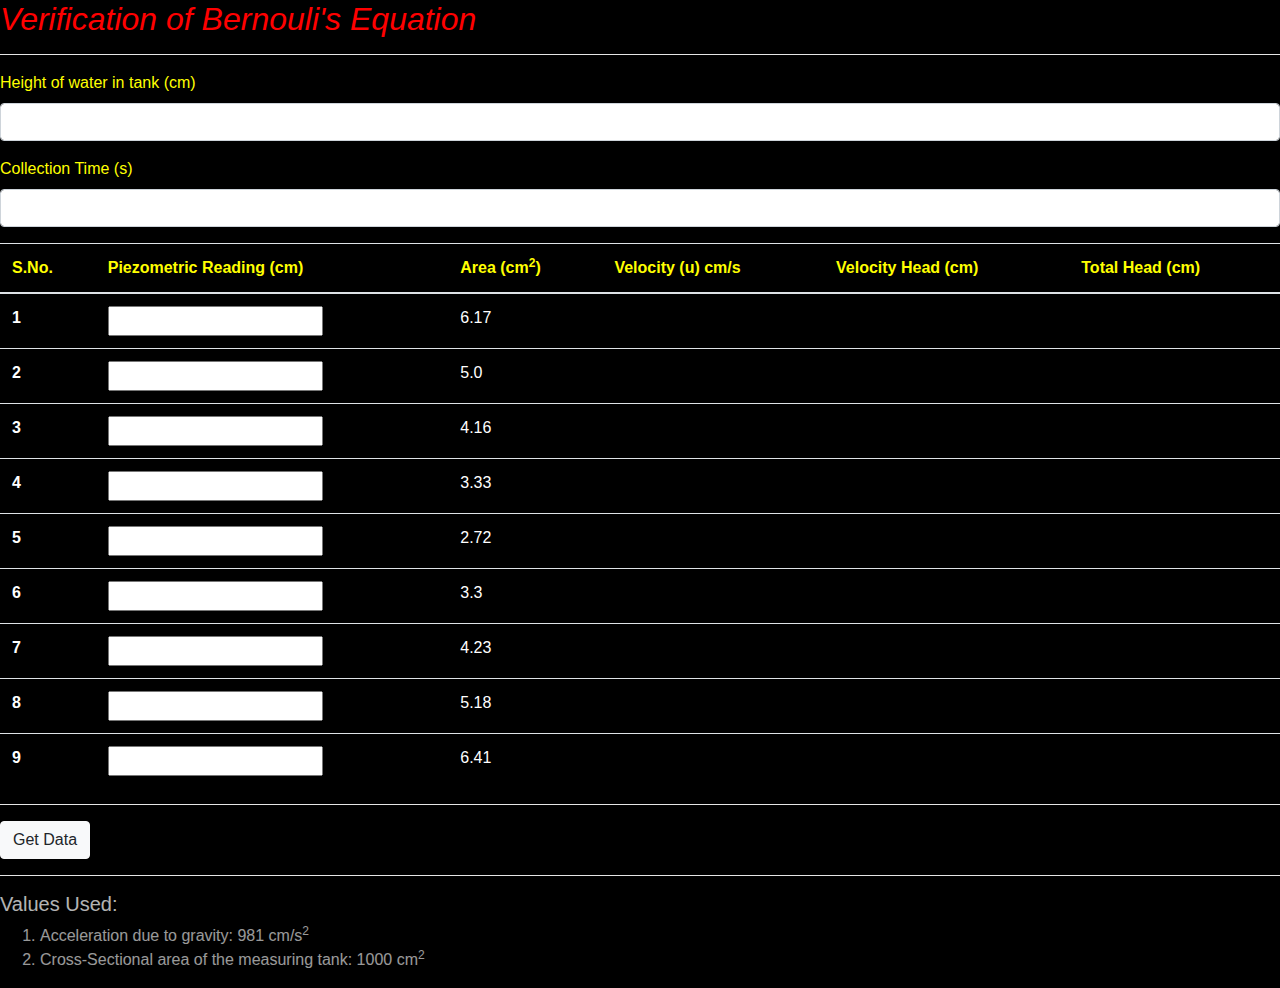
<file: bernouli.html>
<!DOCTYPE html>
<html lang="en" dir="ltr">
  <head>
    <meta charset="utf-8">
    <link rel="stylesheet" href="https://stackpath.bootstrapcdn.com/bootstrap/4.4.1/css/bootstrap.min.css" integrity="sha384-Vkoo8x4CGsO3+Hhxv8T/Q5PaXtkKtu6ug5TOeNV6gBiFeWPGFN9MuhOf23Q9Ifjh" crossorigin="anonymous">
    <link rel="stylesheet" href="style.css">
    <title>Verification of Bernouli's Equation</title>
    <meta name="viewport" content="width=device-width, initial-scale=1">
  </head>
  <body>
    <h2>Verification of Bernouli's Equation</h2><hr color="white">
    <form>
      <div class="form-group">
      <label for="ewt">Height of water in tank (cm)</label>
      <input type="text" class="form-control" id="ht" aria-describedby="">
      </div>
<div class="form-group">
<label for="Rm">Collection Time (s)</label>
<input type="text" class="form-control" id="t" aria-describedby="">
</div>
</form>
    <table class="table table-hover" id="myTable">
  <thead>
    <tr>
      <th scope="col" id="head">S.No.</th>
      <th scope="col" id="head">Piezometric Reading (cm)</th>
      <th scope="col" id="head">Area (cm<sup>2</sup>)</th>
      <th scope="col" id="head">Velocity (u) cm/s</th>
      <th scope="col" id="head">Velocity Head (cm)</th>
      <th scope="col" id="head">Total Head (cm)</th>
    </tr>
  </thead>
  <tbody>
    <tr>
      <th>1</th>
      <td><input type="text" name="" value="" id="0"></td>
      <td id="9">6.17</td>
      <td id="18"></td>
      <td id="27"></td>
      <td id="36"></td>
    </tr>
    <tr>
      <th >2</th>
      <td><input type="text" name="" value="" id="1"></td>
      <td id="10">5.0</td>
      <td id="19"></td>
      <td id="28"></td>
      <td id="37"></td>
    </tr>
    <tr>
      <th >3</th>
      <td><input type="text" name="" value="" id="2"></td>
      <td id="11">4.16</td>
      <td id="20"></td>
      <td id="29"></td>
      <td id="38"></td>
    </tr>
    <tr>
      <th>4</th>
      <td><input type="text" name="" value="" id="3"></td>
      <td id="12">3.33</td>
      <td id="21"></td>
      <td id="30"></td>
      <td id="39"></td>
    </tr>
    <tr>
      <th>5</th>
      <td><input type="text" name="" value="" id="4"></td>
      <td id="13">2.72</td>
      <td id="22"></td>
      <td id="31"></td>
      <td id="40"></td>
    </tr>
    <tr>
      <th>6</th>
      <td><input type="text" name="" value="" id="5"></td>
      <td id="14">3.3</td>
      <td id="23"></td>
      <td id="32"></td>
      <td id="41"></td>
    </tr>
    <tr>
      <th >7</th>
      <td><input type="text" name="" value="" id="6"></td>
      <td id="15">4.23</td>
      <td id="24"></td>
      <td id="33"></td>
      <td id="42"></td>
    </tr>
    <tr>
      <th>8</th>
      <td><input type="text" name="" value="" id="7"></td>
      <td id="16">5.18</td>
      <td id="25"></td>
      <td id="34"></td>
      <td id="43"></td>
    </tr>
    <tr>
      <th>9</th>
      <td><input type="text" name="" value="" id="8"></td>
      <td id="17">6.41</td>
      <td id="26"></td>
      <td id="35"></td>
      <td id="44"></td>
    </tr>
  </tbody>
</table>
<hr color="white">
<button type="button" class="btn btn-light" id="btn">Get Data</button>
<hr color='white'>
    <h5 id="new">Values Used:</h5>
    <ol>
      <li>Acceleration due to gravity: 981 cm/s<sup>2</sup></li>
      <li>Cross-Sectional area of the measuring tank: 1000 cm<sup>2</sup></li>
    </ol>
    <script src="js/bernouli.js">

    </script>
  </body>
</html>
</file>
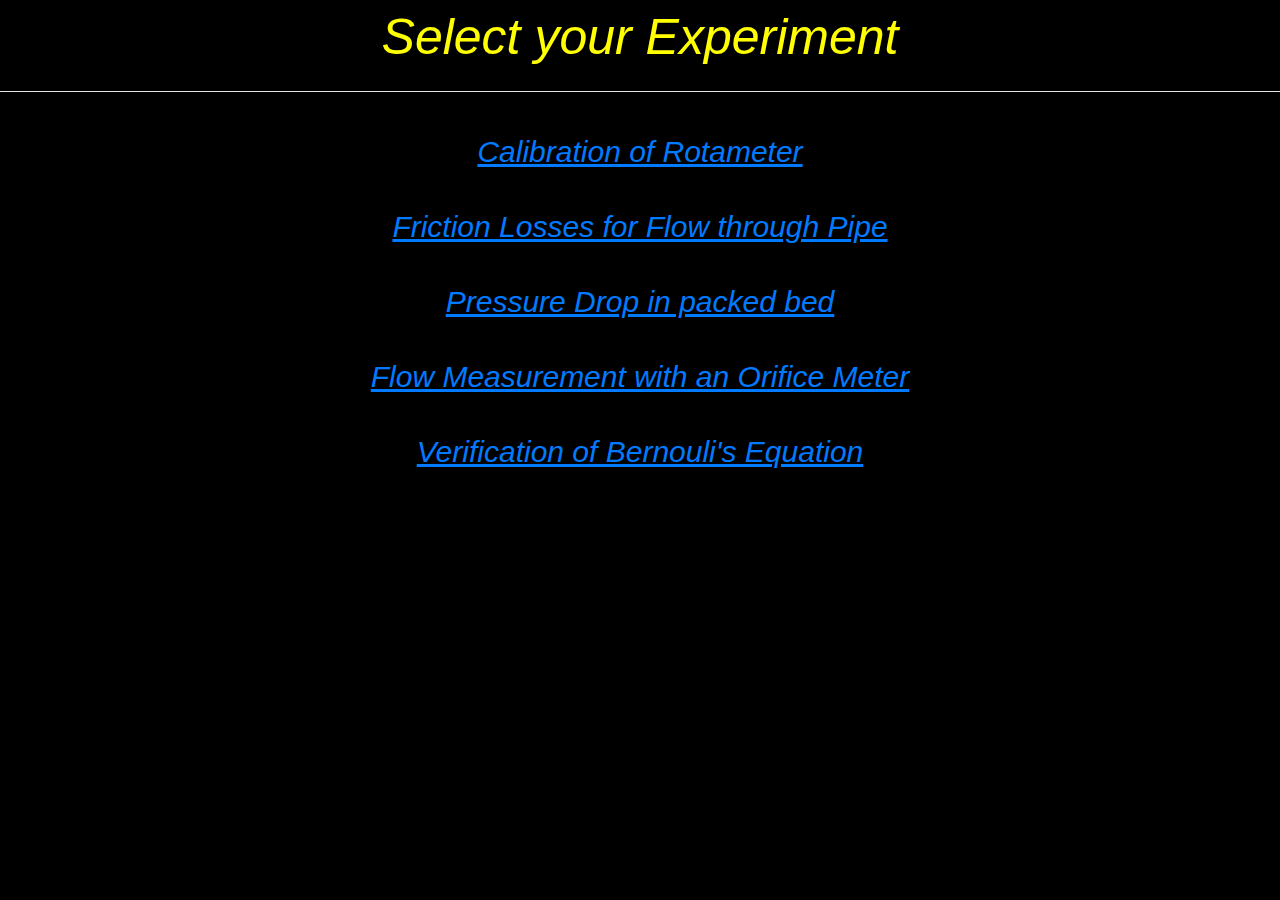
<file: cycle1.html>
<!DOCTYPE html>
<html lang="en" dir="ltr">
  <head>
    <meta charset="utf-8">
    <link rel="stylesheet" href="https://stackpath.bootstrapcdn.com/bootstrap/4.4.1/css/bootstrap.min.css" integrity="sha384-Vkoo8x4CGsO3+Hhxv8T/Q5PaXtkKtu6ug5TOeNV6gBiFeWPGFN9MuhOf23Q9Ifjh" crossorigin="anonymous">
    <link rel="stylesheet" href="style.css">
    <title>CYCLE-1</title>
    <meta name="viewport" content="width=device-width, initial-scale=1">
  </head>
  <body>
      <center> Select your Experiment </center> <hr color="white">
      <center>

        <a href="rotameter.html">Calibration of Rotameter</a><br>
        <a href="flow.html">Friction Losses for Flow through Pipe</a><br>
        <a href="packedBed.html">Pressure Drop in packed bed</a><br>
        <a href="orificeMeter.html">Flow Measurement with an Orifice Meter</a><br>
        <a href="bernouli.html">Verification of Bernouli's Equation</a><br>

      </center>
  </body>
</html>
</file>
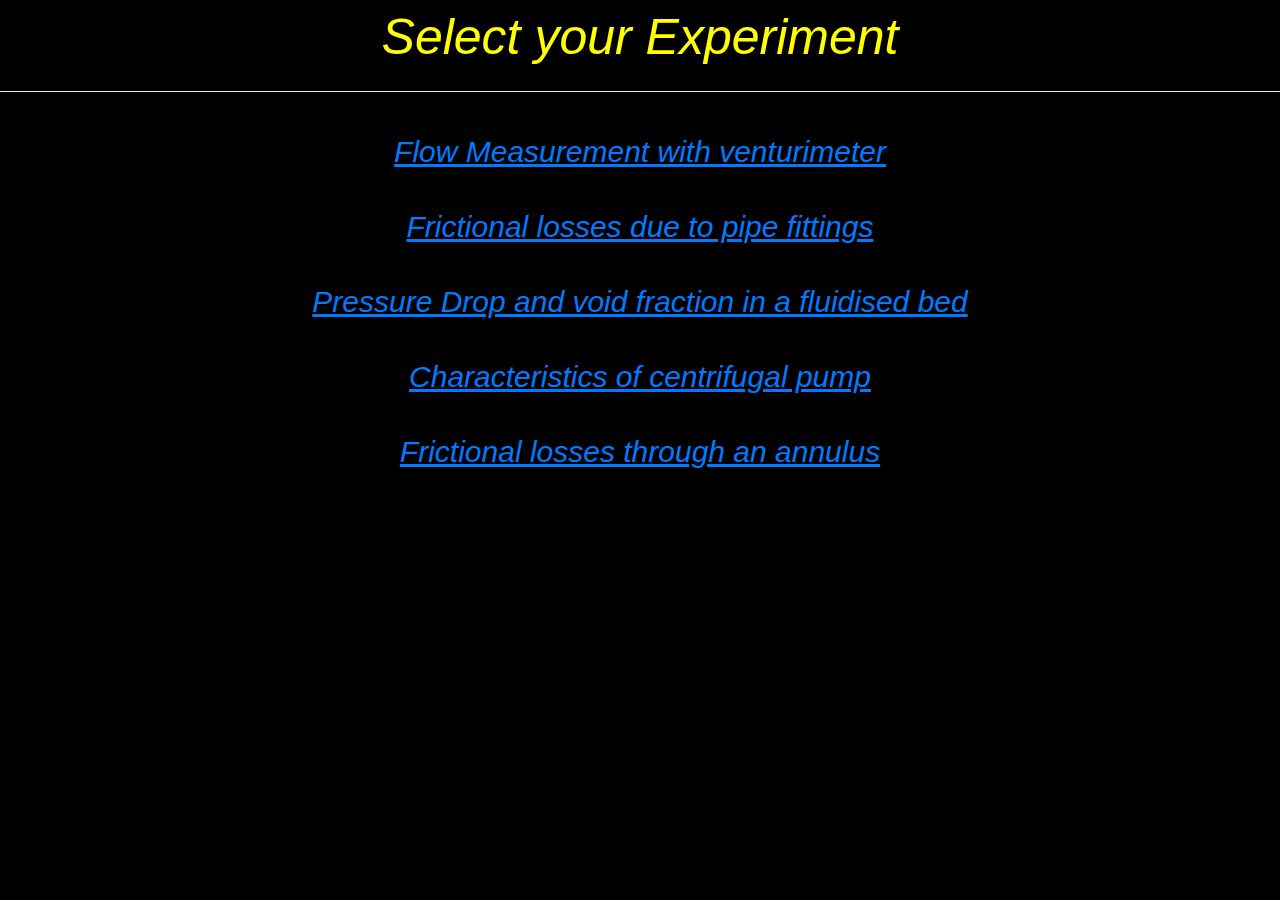
<file: cycle2.html>
<!DOCTYPE html>
<html lang="en" dir="ltr">
  <head>
    <meta charset="utf-8">
    <link rel="stylesheet" href="https://stackpath.bootstrapcdn.com/bootstrap/4.4.1/css/bootstrap.min.css" integrity="sha384-Vkoo8x4CGsO3+Hhxv8T/Q5PaXtkKtu6ug5TOeNV6gBiFeWPGFN9MuhOf23Q9Ifjh" crossorigin="anonymous">
    <link rel="stylesheet" href="style.css">
    <title>CYCLE 2</title>
    <meta name="viewport" content="width=device-width, initial-scale=1">
  </head>
  <body>
    <center> Select your Experiment </center> <hr color="white">
    <center>

      <a href="#">Flow Measurement with venturimeter</a><br>
      <a href="#">Frictional losses due to pipe fittings</a><br>
      <a href="fludisedbed.html">Pressure Drop and void fraction in a fluidised bed</a><br>
      <a href="#">Characteristics of centrifugal pump</a><br>
      <a href="#">Frictional losses through an annulus</a><br>

    </center>
  </body>
</html>
</file>
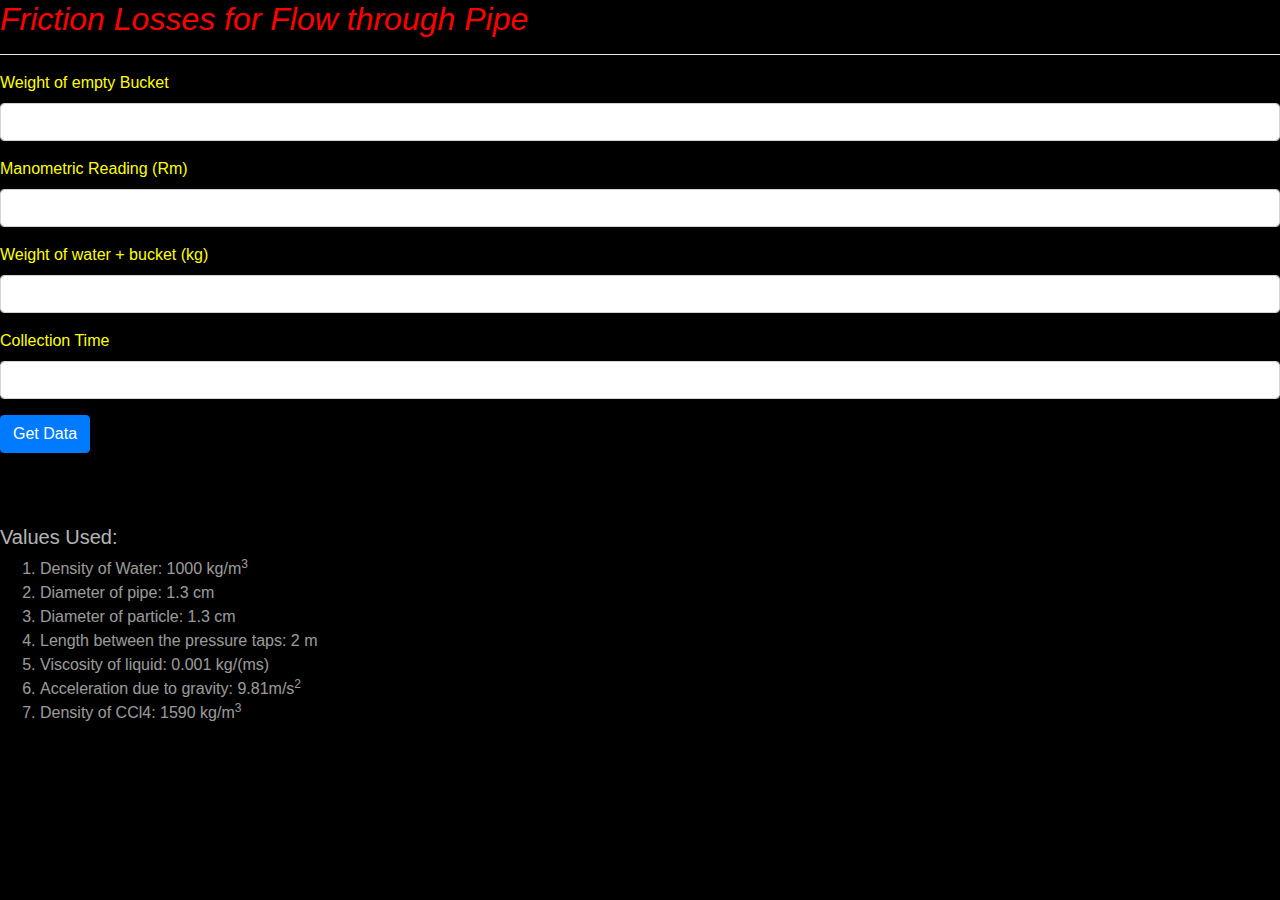
<file: flow.html>
<!DOCTYPE html>
<html lang="en" dir="ltr">
  <head>
    <meta charset="utf-8">
    <link rel="stylesheet" href="https://stackpath.bootstrapcdn.com/bootstrap/4.4.1/css/bootstrap.min.css" integrity="sha384-Vkoo8x4CGsO3+Hhxv8T/Q5PaXtkKtu6ug5TOeNV6gBiFeWPGFN9MuhOf23Q9Ifjh" crossorigin="anonymous">
    <link rel="stylesheet" href="style.css">
    <title>Friction Losses</title>
    <meta name="viewport" content="width=device-width, initial-scale=1">
  </head>
  <body>
<h2>Friction Losses for Flow through Pipe</h2><hr color="white">
      <form>
        <div class="form-group">
        <label for="ewt">Weight of empty Bucket</label>
        <input type="text" class="form-control" id="ewt" aria-describedby="">
        </div>
<div class="form-group">
<label for="Rm">Manometric Reading (Rm)</label>
<input type="text" class="form-control" id="Rm" aria-describedby="">
</div>
<div class="form-group">
<label for="wt">Weight of water + bucket (kg)</label>
<input type="text" class="form-control" id="wt">
</div>
<div class="form-group">
  <label for="time">Collection Time</label>
  <input type="text" class="form-control" id="time">
</div>
<button type="submit" class="btn btn-primary" id="btn">Get Data</button>
</form>
<br><br><br>
<h5 id="new">Values Used:</h5>
<ol>
  <li>Density of Water: 1000 kg/m<sup>3</sup></li>
  <li>Diameter of pipe: 1.3 cm</li>
  <li>Diameter of particle: 1.3 cm </li>
  <li>Length between the pressure taps: 2 m</li>
  <li>Viscosity of liquid: 0.001 kg/(ms)</li>
  <li>Acceleration due to gravity: 9.81m/s<sup>2</sup></li>
  <li>Density of CCl4: 1590 kg/m<sup>3</sup></li>
</ol>
<script src="js/flow.js">

</script>
  </body>
</html>
</file>
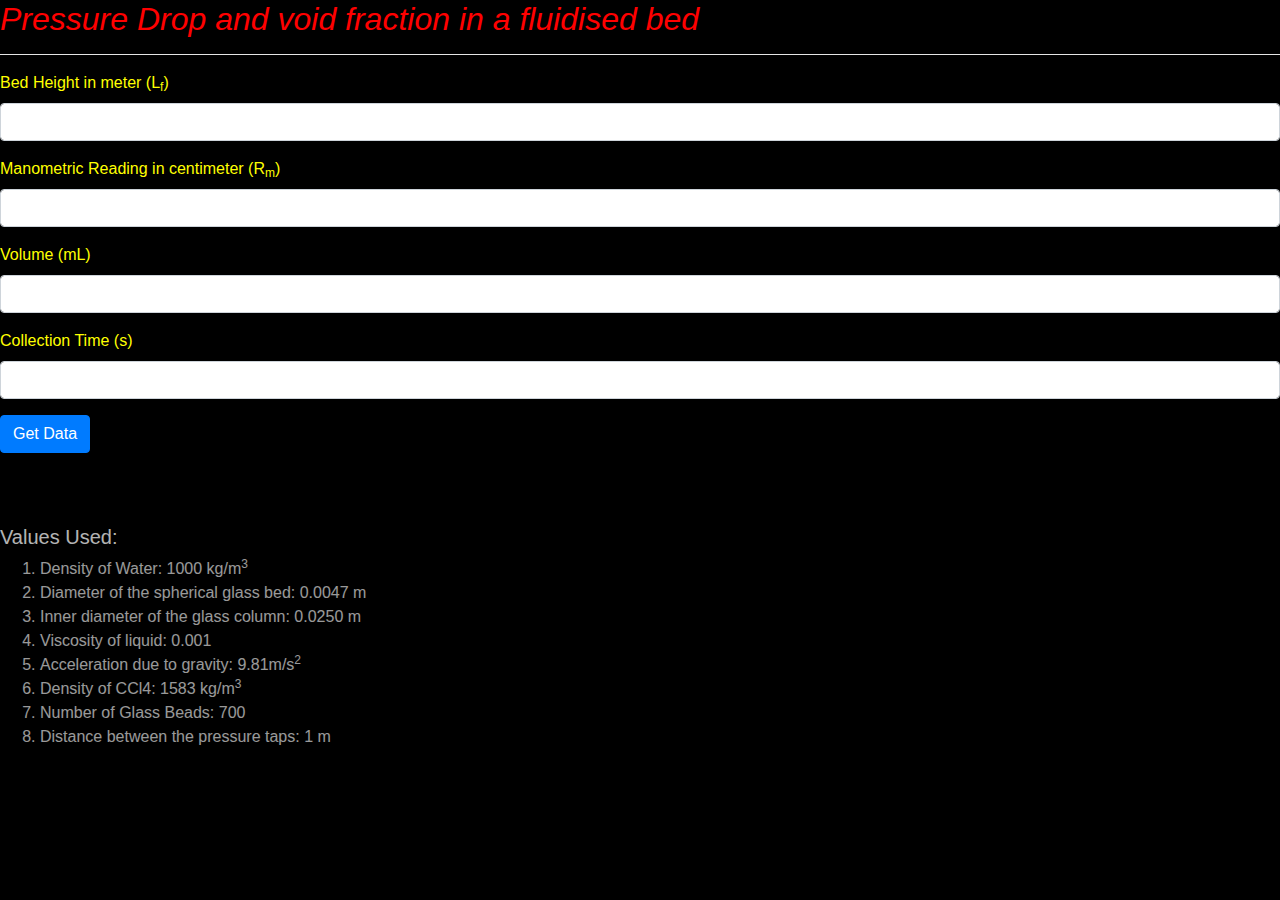
<file: fludisedbed.html>
<!DOCTYPE html>
<html lang="en" dir="ltr">
  <head>
    <meta charset="utf-8">
    <link rel="stylesheet" href="https://stackpath.bootstrapcdn.com/bootstrap/4.4.1/css/bootstrap.min.css" integrity="sha384-Vkoo8x4CGsO3+Hhxv8T/Q5PaXtkKtu6ug5TOeNV6gBiFeWPGFN9MuhOf23Q9Ifjh" crossorigin="anonymous">
    <link rel="stylesheet" href="style.css">
    <title>Fluidised Bed</title>
    <meta name="viewport" content="width=device-width, initial-scale=1">
  </head>
  <body>
<h2>Pressure Drop and void fraction in a fluidised bed</h2><hr color="white">
<form>
  <div class="form-group">
  <label for="bh">Bed Height in meter (L<sub>f</sub>)</label>
  <input type="text" class="form-control" id="bh" aria-describedby="">
  </div>
<div class="form-group">
<label for="Rm">Manometric Reading in centimeter (R<sub>m</sub>)</label>
<input type="text" class="form-control" id="Rm" aria-describedby="">
</div>
<div class="form-group">
<label for="v">Volume (mL)</label>
<input type="text" class="form-control" id="v">
</div>
<div class="form-group">
<label for="time">Collection Time (s)</label>
<input type="text" class="form-control" id="time">
</div>
<button type="submit" class="btn btn-primary" id="btnBed">Get Data</button>
</form>
<br><br><br>
<h5 id="new">Values Used:</h5>
<ol>
  <li>Density of Water: 1000 kg/m<sup>3</sup></li>
<li>Diameter of the spherical glass bed: 0.0047 m</li>
<li>Inner diameter of the glass column: 0.0250 m</li>
<li>Viscosity of liquid: 0.001</li>
  <li>Acceleration due to gravity: 9.81m/s<sup>2</sup></li>
  <li>Density of CCl4: 1583 kg/m<sup>3</sup></li>
  <li>Number of Glass Beads: 700</li>
  <li>Distance between the pressure taps: 1 m</li>
</ol>
<script src="js/fluidised.js">
</script>
  </body>
</html>
</file>
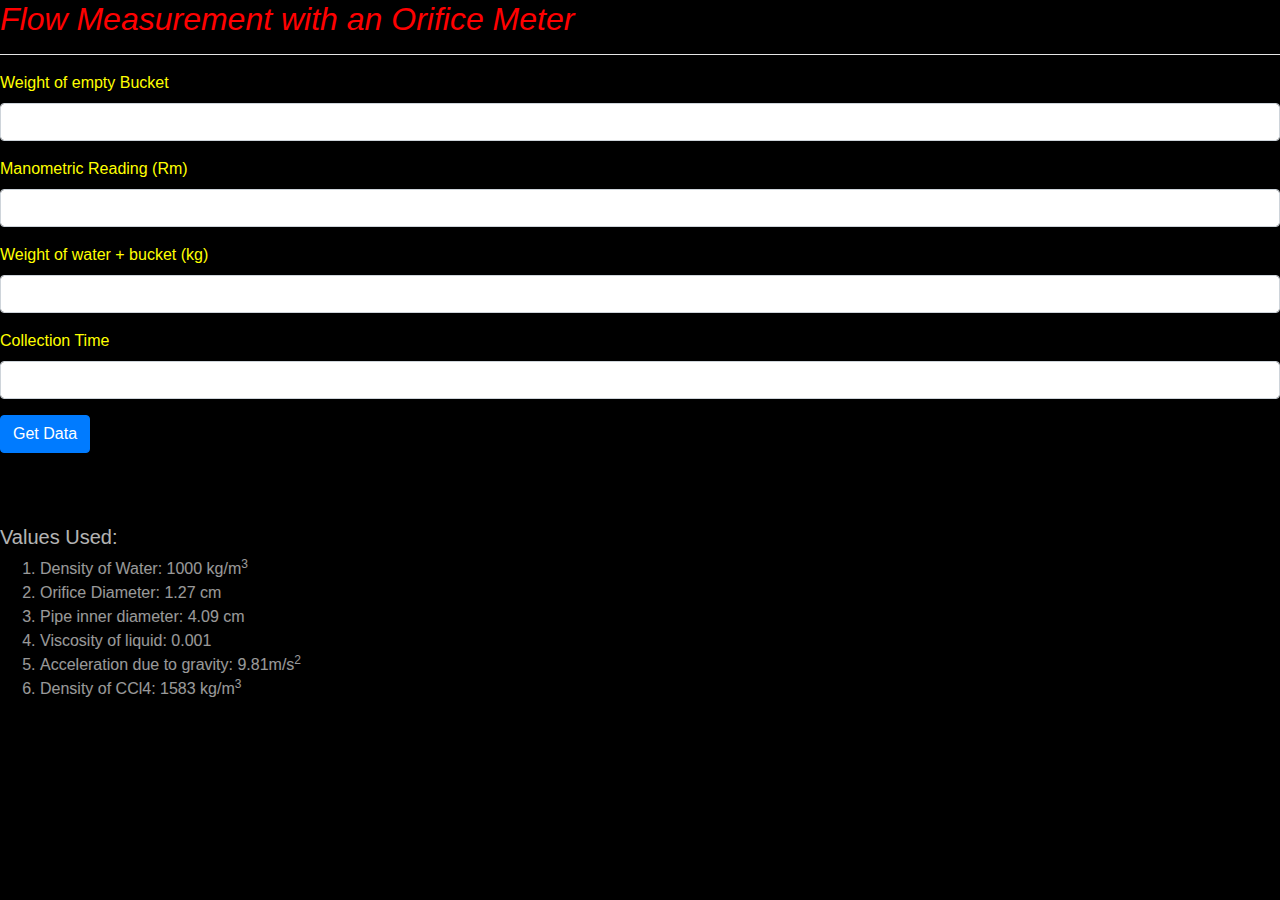
<file: orificeMeter.html>
<!DOCTYPE html>
<html lang="en" dir="ltr">
  <head>
    <meta charset="utf-8">
    <link rel="stylesheet" href="https://stackpath.bootstrapcdn.com/bootstrap/4.4.1/css/bootstrap.min.css" integrity="sha384-Vkoo8x4CGsO3+Hhxv8T/Q5PaXtkKtu6ug5TOeNV6gBiFeWPGFN9MuhOf23Q9Ifjh" crossorigin="anonymous">
    <link rel="stylesheet" href="style.css">
    <title>Orifice Meter</title>
    <meta name="viewport" content="width=device-width, initial-scale=1">
  </head>
  <body>
<h2>Flow Measurement with an Orifice Meter</h2><hr color="white">
<form>
  <div class="form-group">
  <label for="ewt">Weight of empty Bucket</label>
  <input type="text" class="form-control" id="ewt" aria-describedby="">
  </div>
<div class="form-group">
<label for="Rm">Manometric Reading (Rm)</label>
<input type="text" class="form-control" id="Rm" aria-describedby="">
</div>
<div class="form-group">
<label for="wt">Weight of water + bucket (kg)</label>
<input type="text" class="form-control" id="wt">
</div>
<div class="form-group">
<label for="time">Collection Time</label>
<input type="text" class="form-control" id="time">
</div>
<button type="submit" class="btn btn-primary" id="btnOrifice">Get Data</button>
</form>
<br><br><br>
<h5 id="new">Values Used:</h5>
<ol>
  <li>Density of Water: 1000 kg/m<sup>3</sup></li>
<li>Orifice Diameter: 1.27 cm</li>
<li>Pipe inner diameter: 4.09 cm</li>
<li>Viscosity of liquid: 0.001</li>
  <li>Acceleration due to gravity: 9.81m/s<sup>2</sup></li>
  <li>Density of CCl4: 1583 kg/m<sup>3</sup></li>
</ol>
<script src="js/orifice.js">

</script>
  </body>
</html>
</file>
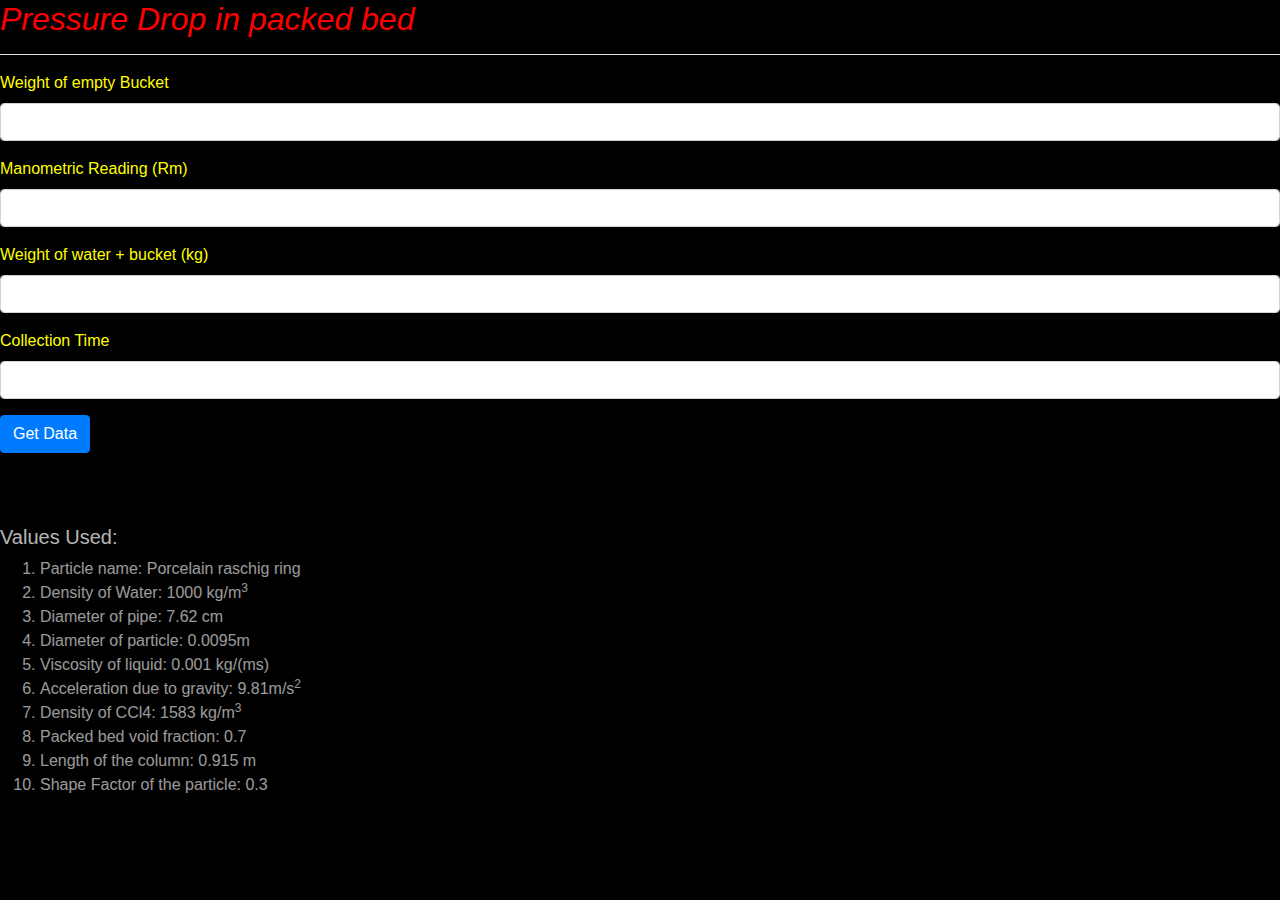
<file: packedBed.html>
<!DOCTYPE html>
<html lang="en" dir="ltr">
  <head>
    <meta charset="utf-8">
    <link rel="stylesheet" href="https://stackpath.bootstrapcdn.com/bootstrap/4.4.1/css/bootstrap.min.css" integrity="sha384-Vkoo8x4CGsO3+Hhxv8T/Q5PaXtkKtu6ug5TOeNV6gBiFeWPGFN9MuhOf23Q9Ifjh" crossorigin="anonymous">
    <link rel="stylesheet" href="style.css">
    <title>Pressure Drop in Packed Bed</title>
     <meta name="viewport" content="width=device-width, initial-scale=1">
  </head>
  <body>
<h2>Pressure Drop in packed bed</h2><hr color="white">
      <form>
        <div class="form-group">
        <label for="ewt">Weight of empty Bucket</label>
        <input type="text" class="form-control" id="ewt" aria-describedby="">
        </div>
<div class="form-group">
<label for="Rm">Manometric Reading (Rm)</label>
<input type="text" class="form-control" id="Rm" aria-describedby="">
</div>
<div class="form-group">
<label for="wt">Weight of water + bucket (kg)</label>
<input type="text" class="form-control" id="wt">
</div>
<div class="form-group">
  <label for="time">Collection Time</label>
  <input type="text" class="form-control" id="time">
</div>
<button type="submit" class="btn btn-primary" id="btn">Get Data</button>
</form>
<br><br><br>
<h5 id="new">Values Used:</h5>
<ol>
  <li>Particle name: Porcelain raschig ring</li>
  <li>Density of Water: 1000 kg/m<sup>3</sup></li>
  <li>Diameter of pipe: 7.62 cm</li>
  <li>Diameter of particle: 0.0095m </li>
  <li>Viscosity of liquid: 0.001 kg/(ms)</li>
  <li>Acceleration due to gravity: 9.81m/s<sup>2</sup></li>
  <li>Density of CCl4: 1583 kg/m<sup>3</sup></li>
  <li>Packed bed void fraction: 0.7</li>
  <li>Length of the column: 0.915 m</li>
  <li>Shape Factor of the particle: 0.3</li>
</ol>
<script src="js/packedBed.js">

</script>
  </body>
</html>
</file>
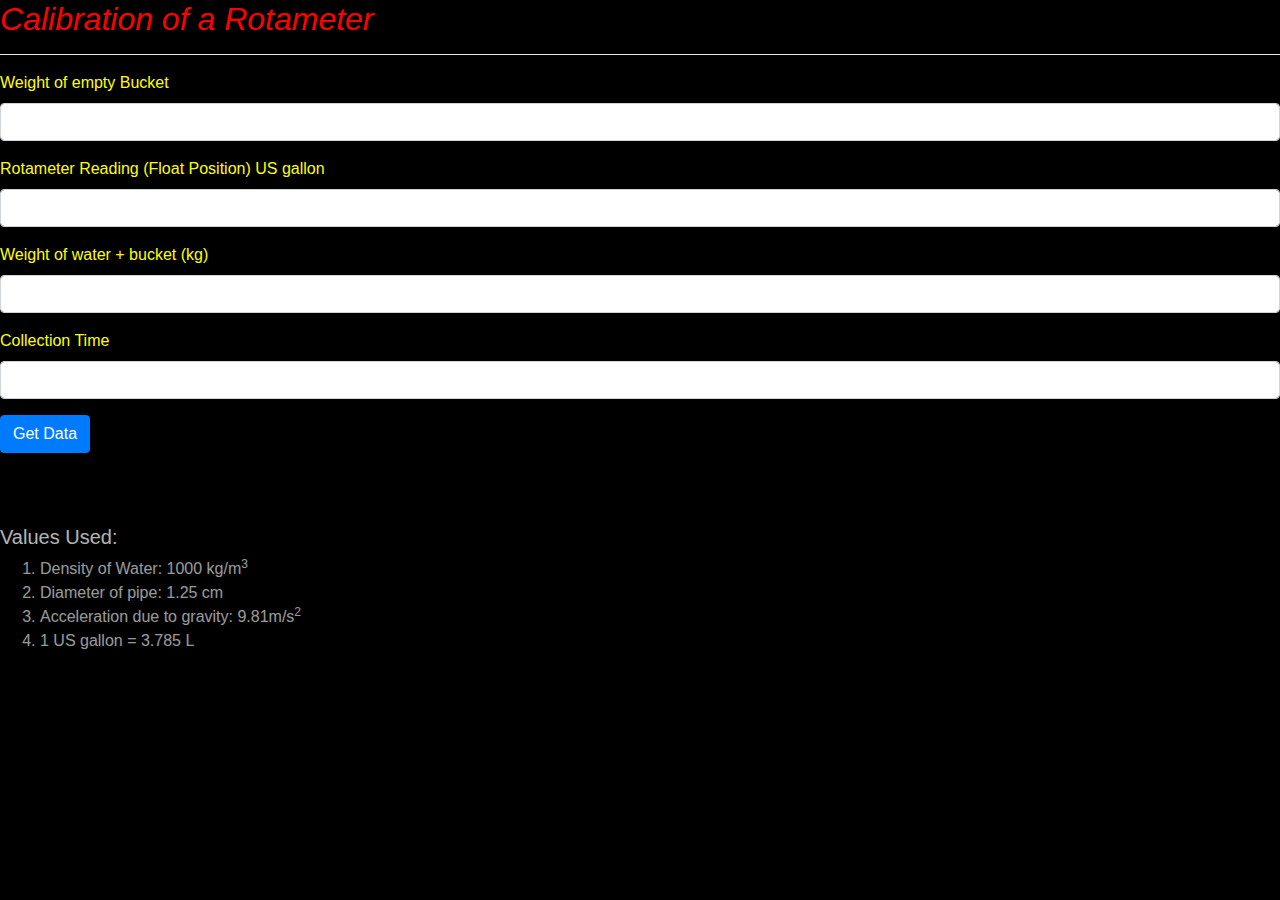
<file: rotameter.html>
<!DOCTYPE html>
<html lang="en" dir="ltr">
  <head>
    <meta charset="utf-8">
    <link rel="stylesheet" href="https://stackpath.bootstrapcdn.com/bootstrap/4.4.1/css/bootstrap.min.css" integrity="sha384-Vkoo8x4CGsO3+Hhxv8T/Q5PaXtkKtu6ug5TOeNV6gBiFeWPGFN9MuhOf23Q9Ifjh" crossorigin="anonymous">
    <link rel="stylesheet" href="style.css">
    <title>Calibration of Rotameter</title>
    <meta name="viewport" content="width=device-width, initial-scale=1">
  </head>
  <body>
<h2>Calibration of a Rotameter</h2><hr color="white">
      <form>
        <div class="form-group">
        <label for="ewt">Weight of empty Bucket</label>
        <input type="text" class="form-control" id="ewt" aria-describedby="">
        </div>
<div class="form-group">
<label for="Rm">Rotameter Reading (Float Position) US gallon</label>
<input type="text" class="form-control" id="Rm" aria-describedby="">
</div>
<div class="form-group">
<label for="wt">Weight of water + bucket (kg)</label>
<input type="text" class="form-control" id="wt">
</div>
<div class="form-group">
  <label for="time">Collection Time</label>
  <input type="text" class="form-control" id="time">
</div>
<button type="submit" class="btn btn-primary" id="btn">Get Data</button>
</form>
<br><br><br>
<h5 id="new">Values Used:</h5>
<ol>
  <li>Density of Water: 1000 kg/m<sup>3</sup></li>
  <li>Diameter of pipe: 1.25 cm</li>
  <li>Acceleration due to gravity: 9.81m/s<sup>2</sup></li>
  <li>1 US gallon = 3.785 L</li>
</ol>
<script src="js/rotameter.js">

</script>
  </body>
</html>
</file>
<file: style.css>
body{
  background-color: black;
}
center
{
  font-style: italic;
  color: yellow;
  font-size: 50px;
}
a
{
  font-size: 30px;
  text-decoration: underline;
}
form{
  color: yellow;
}
list
{
  color: yellow;
}
thead{
  color: yellow;
}
td,th
{
  color:white;
}
#head
{
color: yellow;
}
h5
{
  color: green;
}

ol{
  color: white;
  opacity: 0.6;
}
h2
{
  color:red;
  font-style: oblique;
  font-stretch: normal;
}
#new
{
  color: white;
  opacity:0.7;
}
img{
  width: 100px;
  height: 100px;
}
#anchor
{
  font-size: 20px;
}
</file>
